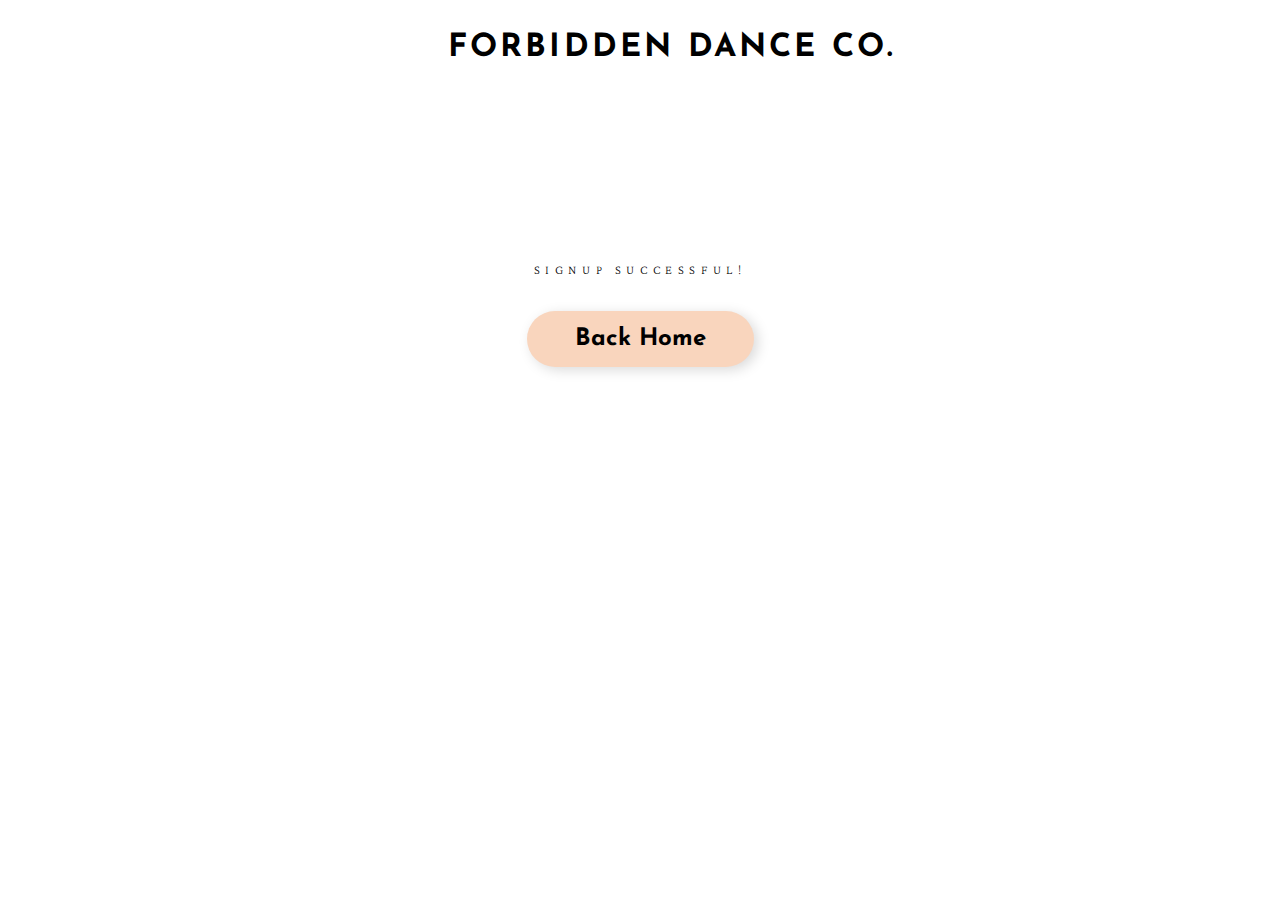
<file: Success.html>
<!DOCTYPE html>
<html lang="en">
<head>
    <!-- Hotjar Tracking Code for https://Forbiddendancecompany.com -->
<script>
    (function(h,o,t,j,a,r){
        h.hj=h.hj||function(){(h.hj.q=h.hj.q||[]).push(arguments)};
        h._hjSettings={hjid:2948999,hjsv:6};
        a=o.getElementsByTagName('head')[0];
        r=o.createElement('script');r.async=1;
        r.src=t+h._hjSettings.hjid+j+h._hjSettings.hjsv;
        a.appendChild(r);
    })(window,document,'https://static.hotjar.com/c/hotjar-','.js?sv=');
</script>
    <meta charset="UTF-8">
    <meta http-equiv="X-UA-Compatible" content="IE=edge">
    <meta name="viewport" content="width=device-width, initial-scale=1.0">
    <title>Forbidden Dance Co. | Success</title>
    <link rel="stylesheet" href="css/style.css">
    <link href="https://fonts.googleapis.com/css?family=Josefin+Sans:100,200,300,regular,500,600,700,100italic,200italic,300italic,italic,500italic,600italic,700italic" rel="stylesheet"/>
    <link href="https://fonts.googleapis.com/css?family=Lateef:regular" rel="stylesheet"/>

</head>
<body>

    
        <div class="success-logo">
            <h1 class="logo">
                <a href="index.html">Forbidden Dance Co.</a>
            </h1>
        </div>
    <div class="success">
        <h2 class="sm-text">signup successful!</h2>
        <button class="pill-button success-btn">
            <a href="index.html"> Back Home </a>
         </button>
    </div>
</body>
</html>
</file>
<file: css/style.css>
:root{
    --background:#F9D5BD;
    --sans: 'Josefin Sans', Sans-serif;
    --text:'Lateef', sans-serif;
}

.sm-text{
    font-family:var(--text);
    font-size:1rem;
    font-weight: 200;
    text-transform: uppercase;
    letter-spacing: .35rem;
}

.bg-text{
    font-size:2rem;
    font-family:var(--sans);
    font-weight:700;
    z-index:9000;
    text-transform: uppercase;
    letter-spacing: .35rem;
}

.pill-button{
    background-color: #F9D5BD;
    padding-inline: 3rem;
    padding-block:1rem;
    font-family: var(--sans);
    font-weight: 900;
    font-size: 1.5rem;
    border-radius: 2rem;
    border: none;
    -webkit-box-shadow: 4px 3px 13px rgba(0, 0, 0, 0.15);
            box-shadow: 4px 3px 13px rgba(0, 0, 0, 0.15);
    place-self: center;
    
    

}

.pill-button a{
    text-decoration:none;
    color: #000;
}

*, *::before, *::after {
    box-sizing: border-box;
}
body{
    margin:0;
}


/* ________________________________
         TABLE OF CONTENTS
   ________________________________

   1) Navigation
        1.1) Nav Animation
        1.2) Nav Media Query
   2) Home Page
        2.1) Home Media Query
   3) About
        3.1) About Media Query 
   4) Classes 
        4.1) Classes Media Query
   5) Contact
        5.1) Contact Media Query
   6) Success     
   */


/* 1) Navigation */

header{
    background:transparent;
    position:fixed;
    text-align: left;
    z-index:9999;
    width:100%;
}

.logo{
    font-family:'Josefin Sans';
    text-transform: uppercase;
    margin-left:2em;
    margin-top:1em;
    font-weight:00;
    letter-spacing: .1em;
}

.logo a{
    text-decoration: none;
    color:black;
}

.nav-toggle{
    display:none;
}

.nav-toggle-label{
    position:absolute;
    top:0;
    right:0;
    margin-right: 2em;
    height:100%;
    display:flex;
    align-items:center;
}

.nav-toggle-label span,
.nav-toggle-label span::before,
.nav-toggle-label span::after{
    display:block;
    background: #000;
    height: 2px;
    width: 1.35em;
    border-radius: 2px;
    position: relative;
}

.nav-toggle-label span::before,
.nav-toggle-label span::after{
    content: '';
    position:absolute;
}

.nav-toggle-label span{
    transition-delay: 600ms;
    transform: translateX(-8px);    
}
.nav-toggle-label span::before{
    transform: translateY(-7px);
    transition: transform 250ms ease-in-out 200ms;
}

.nav-toggle-label span::after{
    transform: translateY(7px);
    transition: transform 250ms ease-in-out 100ms;
}

/* 1.1) Nav Animation */

.nav-toggle-label.open span{
    transform: translateX(-12px);
    background: transparent;
    transition: transform 350ms ease-in-out;
}

.nav-toggle-label.open span::before{
    transform: rotate(45deg) translate(7px, -7px);
    transition: transform 250ms ease-in-out 200ms;
} 

.nav-toggle-label.open span::after{
    transform: rotate(-45deg) translate(7px, 7px);
    transition: transform 250ms ease-in-out 100ms;
} 

nav{
    position:absolute;
    text-align: center;
    padding-block: 3em;
    top:100%;
    right:0;
    background: linear-gradient(rgba(249, 213, 189, 0.05), rgba(249, 213, 189, 1));
    width:50%;
    transform: scale(0,1);
    transform-origin:right;
    transition: transform 550ms ease-in-out 150ms;
    border-bottom-left-radius: .55em;
}

nav ul{
    margin:0;
    padding:0;
    list-style: none;
}

nav li{
    margin-bottom: 2em;
    margin-left: 1em;
    font-family:'Josefin Sans';
    font-weight:400;
    letter-spacing: .2em;
}

nav a{ 
    color: #000;
    text-decoration: none;
    font-size: 1.2rem;
    text-transform: uppercase;
    opacity:0;
    transition: opacity 700ms ease-in-out;
}

nav a:hover {
    color: #FFF;
}

.nav-toggle:checked ~ nav{  
    transform: scale(1,1);
}

.nav-toggle:checked ~ nav a{
    opacity:1;
    transition: opacity 750ms ease-in-out 600ms;
}


/* 1.2) Nav Media Query */

@media screen and (min-width:850px) {
    .nav-toggle-label {
        display: none;
    }

    header {
        display:grid;
        position: static;
        grid-template-columns: 1fr auto minmax(100px, .5fr) 1fr;
    }

    .logo{
        grid-column: 1 / span 2;
        font-size: clamp(.5em, 3em);
    }

    nav {
        all: unset;
        grid-column: 3 / span 4;
        display: flex;
        justify-content: flex-end;
        align-items: center;
        margin-right:1em;
    }

    nav a {
        opacity:1;
        position: relative;
    }

    nav a:hover{
        color:#FFF;
    }

    nav ul{
        display: flex;
    }

    nav li{
        margin-left: 3em;
        margin-bottom:0;
       
    }

    nav a::before {
        content: '';
        display: block;
        height:105px;
        background: var(--background);
        position: absolute;
        top: -3em;
        left: 0;
        right: 0;
        transform: scale(1.3, 0);
        transform-origin: top;
        transition: transform ease-in-out 450ms;
        z-index:-1000;
    }

    nav a:hover::before {
        transform: scale(1.3,1.1);
    }


    a:is(:active, :link, :visited).active{
        color: var(--background);
        pointer-events: none;
        cursor: default;
    }

}

/* 2) Home Page */

.landing{
    transform: translateY(10em); 
}

.cta{
    display:grid;
    grid-template-areas: 
    "one"
    "two"
    "three";
    grid-template-columns: 1fr;
}

.home-image{
    grid-area: two;
    width: 100%;
    height: 100%;
}
.tagline, .opening{
    padding-left:4rem;
    max-width: 440px;
    
}

.tagline{
    grid-area: one;
    margin-top: 0;
    
}

.opening{
    grid-area: one;   
}

.underline{
    grid-area: one;
    z-index: -1000;
    margin-top:7.5rem;
    place-self: center;
}
.classes-button{
    grid-area: three;   
}


    
/* 2.1) Home Media Query */

@media screen and (min-width:850px) {
    

    .cta{
        display:grid;
        grid-template-areas: 
        "one two"
        "three two";
        grid-template-columns: 1fr 1fr;
        column-gap: 1rem;
        place-self: center;
    }

    .landing{
        transform: translateY(10em);
    }

    .home-image{
        grid-area: two;
    }

    .tagline{
        grid-area: one;
        place-self: center;
        padding-bottom: 6rem;
        min-width: 440px;

    }

    .opening{
        grid-area: one;
        place-self: center;
        
    }

    .underline{
        grid-area: one;
        z-index: -1000;
        place-self: center;
        margin-top:9rem;
        
    }

    .classes-button{
        grid-area: three;
        place-self: center;
    }
}



/* 3) About */

.about-body{
    display: grid;
    grid-template-areas:
    "image image about"
    "writeup writeup writeup";
    grid-template-columns:16rem 1fr;
    padding-top:10rem;
}

.about-image{
    grid-area: image;
    max-width:100%;
    max-height:100%;
    padding:3rem;
}

.about-head{
    grid-area: about;
    font-family: var(--sans);
    font-weight: 700;
    text-transform: uppercase;
    width:90px;
    margin-top:13rem;
    transform-origin: 0 0;
    transform: rotate(-90deg);

}

.about-description{
    grid-area: writeup;
    font-family: var(--text);
    font-size:1.2rem;
    line-height: 1.35rem;
    text-indent:2rem;
    padding-inline: 3rem;
}

.certification{
    background-color: #F6F6F6;
    display: grid;
    grid-template-areas:
    ". title .";
    grid-template-columns: 1fr 30rem 1fr;
}

.cert-header{
    grid-area: title;
    font-family:var(--sans);
    text-transform: uppercase;
    letter-spacing: .3rem;
    font-size:2rem;
    font-weight: 500;
    padding-block:2rem;
    margin-inline:15%;
}

.certificates{
    background-color: #F6F6F6;
    display: grid;
    grid-template-areas:
    "cert-one"
    "cert-two"
    "cert-three"
    "cert-four"
    "cert-five"
    "cert-six";
    grid-template-columns: 1fr;
    place-items: center;
}

.cert-title{
    font-family: var(--text);
    text-transform: uppercase;
    font-size:1.5rem;
    text-align: center;
}

.cert{
    font-family: var(--text);
    text-transform: uppercase;
    font-size:1rem;
    text-align: center;
}

.cap{
    grid-area: cert-one;
    
}

.ccap{
    grid-area: cert-two;
    
}

.bc{
    grid-area:cert-three;
    
}

.cbc{
    grid-area: cert-four;
    place-self: start center;
}

.lead{
    grid-area: cert-five;
    
}

.clead{
    grid-area:cert-six;
    
}


/* 3.1) About Media Query */

@media screen and (min-width:850px) {
    .about-body{
        display: grid;
        grid-template-areas:
        "image image about"
        "writeup writeup";
        grid-template-columns:repeat(3, 1fr);
        padding-top:10rem;
    }
    
    .certificates{
        display: grid;
        grid-template-areas:
        "cert-one cert-three cert-five"
        "cert-two cert-four cert-six";
        grid-auto-columns:1fr;
        padding-inline: 2%;
    }
    
    .about-description{
        font-size:2rem;
        line-height:2rem;
    }

    .about-head{
        font-size: 1.6rem;
        place-self: end start;
    }

    
}
/* 4) Classes */

.container{
    position:relative;
    display:grid;
    grid-template-areas:
    "bellydance"
    "latin"
    "workout";
    grid-template-columns:1fr;
    row-gap: 2rem;
    padding-top:10rem;
    place-items: center;
    max-width:68.75rem;
}
.bellydance{
    grid-area: bellydance;
}

.latindance{
    grid-area: latin;
}

.workoutdance{
    grid-area: workout;
}

h3{
    font-family: var(--sans);
    text-transform: uppercase;
    text-align:center;
    color:rgba(249, 213, 189, 1);
    text-shadow:.5rem .5rem 3rem #000;
    font-size:2.9rem;
    position:relative;

}


.container .card{
    position: relative;
    width: 20rem;
    height: 20rem;
    margin: 1rem;
    overflow: hidden;
}

.container .card .imgBx,
.container .card .contentBx{
    position: absolute;
    top: 0;
    left:0;
    width: 100%;
    height: 100%;
}

.container .card .imgBx img{
    position: absolute;
    top: 0;
    left:0;
    width: 100%;
    height: 100%;
    object-fit:cover;
}


.container .card .contentBx::before{
    content:'';
    position: absolute;
    top: 0;
    left:0;
    width: 100%;
    height: 100%;
    transform: scaleX(0);
    transition: transform 0.5s ease-in-out;
    transform-origin: left;
    transition-delay: 0s;
}

.container .card:hover .contentBx::before{
    transform: scaleX(1);
    transition: transform 0.5s ease-in-out;
    transform-origin: right;
    transition-delay: 0s;
}

.container .card .contentBx .content{
    position: relative;
    z-index:1;
    transition: 0.5s;
    transform: translateX(-23rem);
}

.container .card:hover .contentBx .content{
    transform:translateX(0px);
    transition-delay: 0.5s;
}

.calendar{
    position:relative;
    display:grid;
    grid-template-areas:
    "calendar1";
    grid-template-rows:1fr;
    column-gap: 2rem;
    place-items: center;
}
.hr-line{
    margin-inline:1rem;
    opacity: .1;
    margin-top:2rem;
}
.schedule{
    grid-area: calendar1;
    padding-bottom: 3rem;
}

.google-cal{
    border:solid 1px #777;
    width:80%;
    height:400px;
}

/* 4.1) Classes Media Query */

@media screen and (min-width:850px){
    .container{
        position:relative;
        display:grid;
        grid-template-areas:
        "bellydance latin workout";
        grid-template-columns:repeat(3, 1fr);
        column-gap: 6rem;
        padding-top:10rem;
        place-items: center;
        left:20rem;
    }
    
    .calendar{
        position:relative;
        display:grid;
        grid-template-areas:
        "calendar1";
        grid-template-rows:1fr;
        column-gap: 2rem;
        place-items: center;
    }

    .schedule{
        grid-area: calendar1;
        padding-bottom: 3rem;
    }
    .hr-line{
        margin-inline:40rem;
        opacity: .1;
        margin-top:2rem;
    }
    .google-cal{
        border:solid 1px #777;
        width:80%;
        height:1000px;
    }
}

/* 5) Contact */

.performances{
    display:grid;
    grid-template-areas: 
    "image image" 
    "text text"
    "email email"
    "page arrow"
    "button button";
    grid-template-columns: 1fr;
    padding-top:16rem;
    row-gap: 2rem;
    margin-inline:1rem;
}

.performance-image{
    grid-area: image;
    place-self: center;
    width:80%;
    height:100%;
}

.tagline-p{
    grid-area: text;
    place-self: start;
    margin-top:0;
    padding-bottom:6rem;
    
}
.opening-p{
    grid-area: text;
    place-self: center;
    margin-bottom:0;    
}

.arrow{
    grid-area: page;
    place-self:end;
    margin-right:3rem;
    height:50%;
}


.form{
    grid-area:email;
    display: flex;
    flex-direction: column;
    box-shadow: 0 0 2rem rgba(0, 0, 0, 0.15);
    border-radius: 1.5rem;
    overflow:hidden;
    width: 100%;
    max-width: 29rem;
    /* max-height:50%; */
    place-self: center;
}

.form-item{
    display: flex;
    flex-direction: column;
}

.form-input, .form-button{
    font-family: var(--sans);
    text-transform: uppercase;
    font-weight: 700;
    font-size: .8rem;
    letter-spacing: .35rem;
    border:0;
}
.form-input{
padding: 1.5rem;
}

.form-button{
    background: var(--background);
    padding: 1.25rem;
}

.form-input::placeholder{
    opacity: 0.35;
}

.form-input:focus::placeholder{
    color:var(--background);
    opacity: 0.85;
}

.form-item:first-of-type{
    position:relative;
}

.form-item:first-of-type::after{
    content: "";
    position: absolute;
    right:0;
    left:0;
    bottom:0;
    height: 1px;
    background: rgba(0, 0, 0, 0.15);
}

.fb-text{
    grid-area: page;
    font-family:var(--text);
    font-size: 1.3rem;
    font-weight: 200;
    text-align: center;
    text-transform: uppercase;
    letter-spacing: .35rem;

}

.fb-button{
    grid-area: button;
}

/* 5.1) Contact Media Query */

@media screen and (min-width:850px) {
   
    .performances{
        display:grid;
        grid-template-areas: 
        "text image" 
        "email image"
        "page page"
        "button button";
        grid-template-columns: repeat(2, 1fr);
        padding-top:16rem;
        column-gap: 2rem;
        margin-inline:1rem;
    }

    .tagline-p{
        place-self:center;
        margin-right:12rem;
    }

    .opening-p{
        place-self: center;
        max-width:50%;
    }

    .fb-text{
        font-size: 2rem;
        place-self: center;
        max-width:25%;
    }

    .arrow{
        place-self: end;
        margin-right:43rem;
        padding-top:10rem;
        height:100%;
    }
    .form {
        place-self: start center;
        flex-direction: row;
        max-width: 50rem;
        border: 0.5rem solid white;
        border-radius: 3rem;
    }

    .form-button{
        border-radius: 3rem;
        margin-left:auto;
    }

    .form-item{
        justify-content: center;
    }

    .form-item:first-of-type::after{
        right: 0;
        top: 0;
        bottom: 0;
        left: initial;
        width: .06rem;
        height: initial;
    }
}

/* 6) Success */

.success-logo{
    display: flex;
    justify-content: center;
    padding-bottom:10rem;
}
.success{
    display: flex;
    flex-direction: column;
    justify-content: center;
    align-items: center;
}
.success-btn{
    margin-top: 1rem;
}
</file>
